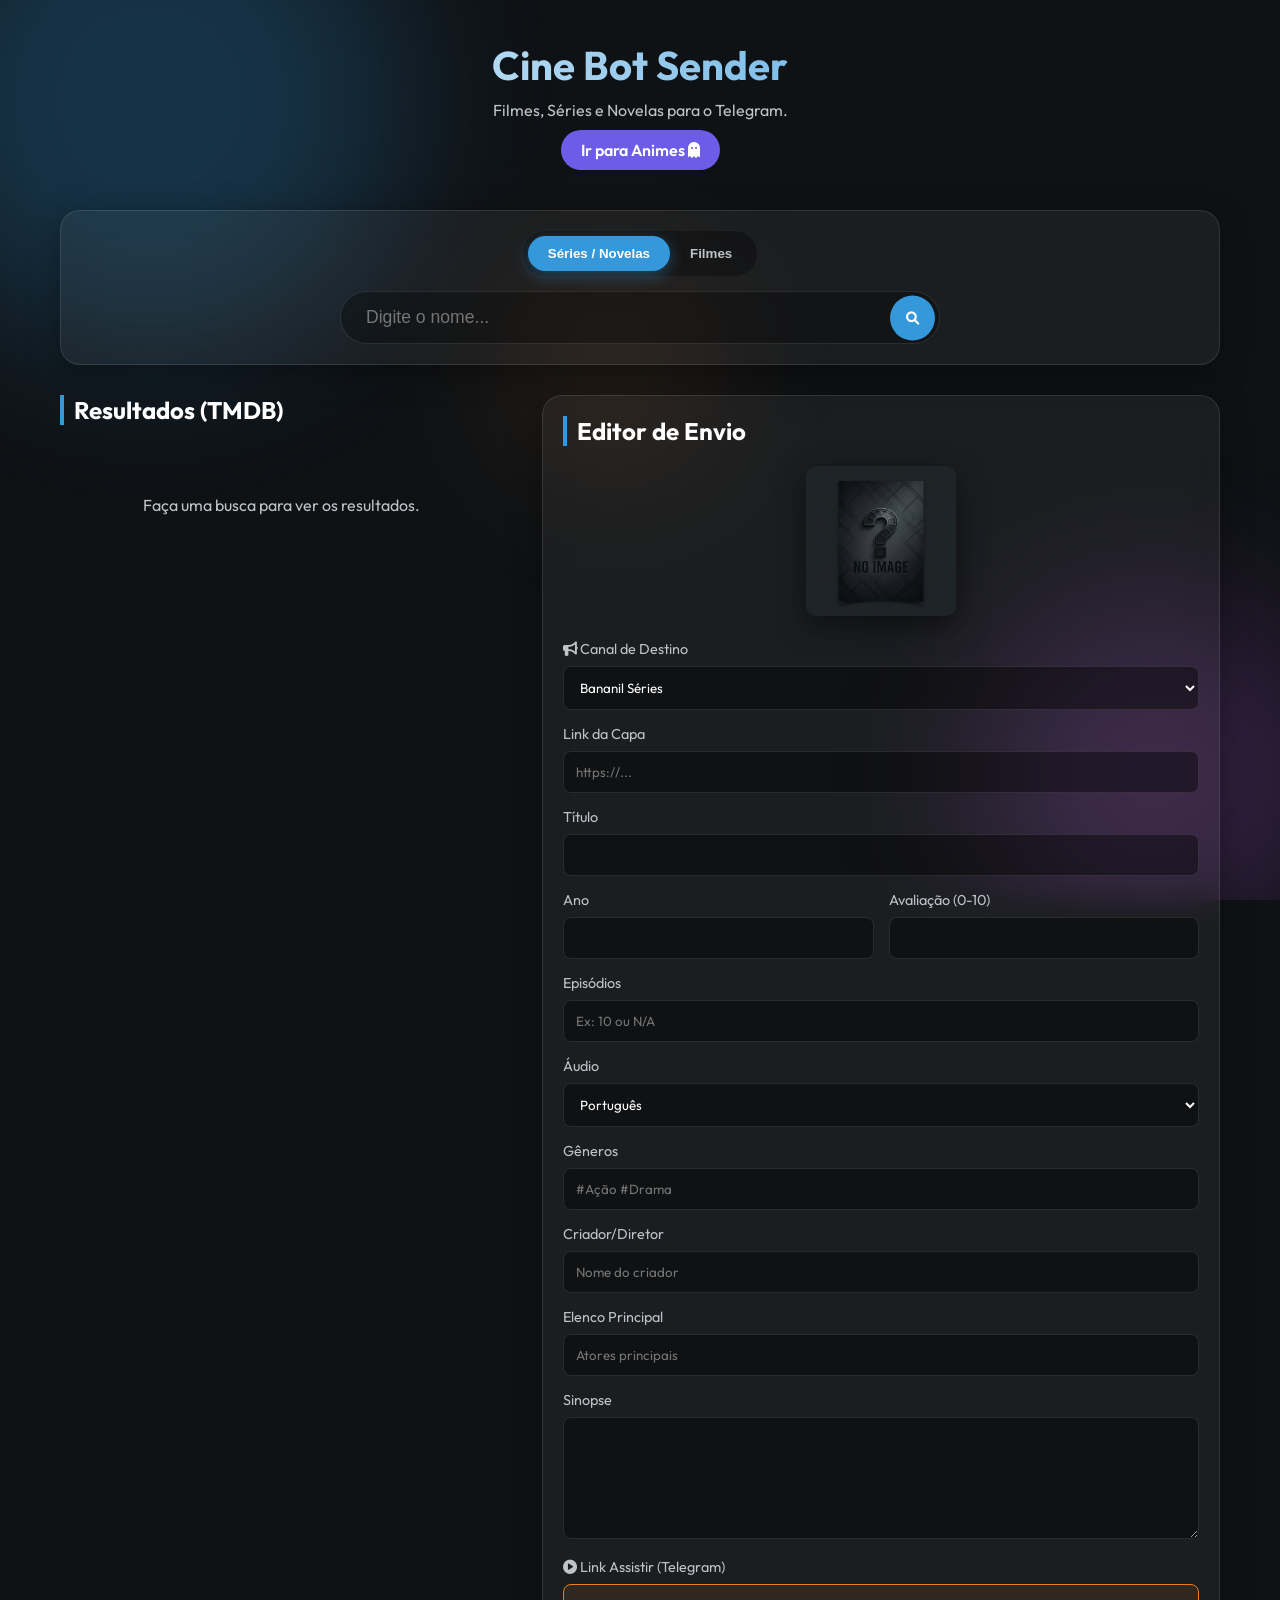
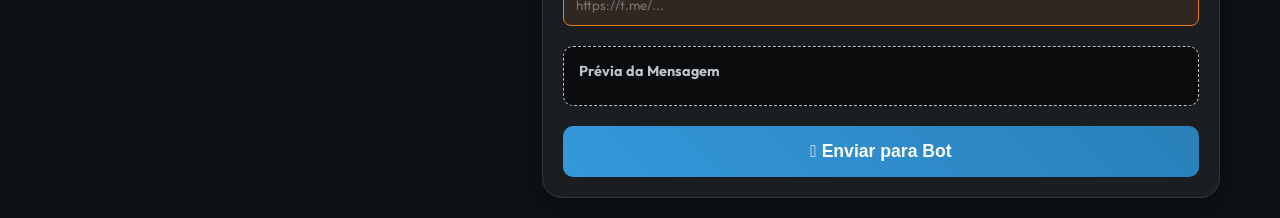
<file: index.html>
<!DOCTYPE html>
<html lang="pt-BR">

<head>
    <meta charset="UTF-8">
    <meta name="viewport" content="width=device-width, initial-scale=1.0">
    <title>Cine Bot Sender</title>
    <link rel="icon" type="image/png" href="favicon.png">
    <link rel="stylesheet" href="filmes_style.css">
    <link href="https://fonts.googleapis.com/css2?family=Outfit:wght@300;400;600;700&display=swap" rel="stylesheet">
    <link rel="stylesheet" href="https://cdnjs.cloudflare.com/ajax/libs/font-awesome/6.0.0/css/all.min.css">
    <script src="https://identity.netlify.com/v1/netlify-identity-widget.js"></script>
</head>

<body>
    <div class="background-globes">
        <div class="globe globe-1"></div>
        <div class="globe globe-2"></div>
        <div class="globe globe-3"></div>
    </div>

    <div class="container">
        <header>
            <h1>Cine Bot Sender</h1>
            <p>Filmes, Séries e Novelas para o Telegram.</p>
            <div style="margin-top: 10px;">
                <a href="anime_index.html" class="toggle-btn"
                    style="text-decoration: none; display: inline-block; background: #6c5ce7; color: white;">Ir para
                    Animes <i class="fa-solid fa-ghost"></i></a>
            </div>
        </header>

        <main>
            <!-- Search Section -->
            <section class="glass-panel search-section">
                <div class="search-controls">
                    <div class="toggle-container">
                        <button class="toggle-btn active" data-type="tv">Séries / Novelas</button>

                        <button class="toggle-btn" data-type="movie">Filmes</button>
                    </div>
                    <div class="input-group">
                        <input type="text" id="searchInput" placeholder="Digite o nome..." autocomplete="off">
                        <button id="searchBtn"><i class="fa-solid fa-magnifying-glass"></i></button>
                    </div>
                </div>
            </section>

            <div class="content-split">
                <!-- Results Section -->
                <section class="results-section">
                    <h2 class="section-title">Resultados (TMDB)</h2>
                    <div id="resultsGrid" class="results-grid">
                        <div class="placeholder-msg">Faça uma busca para ver os resultados.</div>
                    </div>
                </section>

                <!-- Editor Section -->
                <section class="glass-panel editor-section" id="editorSection">
                    <h2 class="section-title">Editor de Envio</h2>
                    <div class="poster-preview">
                        <img id="previewPoster" src="placeholder_poster.png" alt="Poster Preview">
                    </div>

                    <form id="botForm">
                        <div class="form-group highlight-group">
                            <label><i class="fa-solid fa-bullhorn"></i> Canal de Destino</label>
                            <select id="targetChannel">
                                <option value="">Carregando canais...</option>
                            </select>
                        </div>

                        <div class="form-group">
                            <label>Link da Capa</label>
                            <input type="text" id="entryPoster" placeholder="https://...">
                        </div>

                        <div class="form-group">
                            <label>Título</label>
                            <input type="text" id="entryTitle">
                        </div>

                        <div class="row">
                            <div class="form-group">
                                <label>Ano</label>
                                <input type="text" id="entryYear">
                            </div>
                            <div class="form-group">
                                <label>Avaliação (0-10)</label>
                                <input type="text" id="entryRating">
                            </div>
                        </div>

                        <div class="form-group">
                            <label>Episódios</label>
                            <input type="text" id="entryEpisodes" placeholder="Ex: 10 ou N/A">
                        </div>

                        <div class="form-group">
                            <label>Áudio</label>
                            <select id="entryAudio">
                                <option value="Português">Português</option>
                                <option value="Inglês">Inglês</option>
                                <option value="Dual Audio">Dual Audio</option>
                                <option value="Legendado">Legendado</option>
                            </select>
                        </div>

                        <div class="form-group">
                            <label>Gêneros</label>
                            <input type="text" id="entryGenres" placeholder="#Ação #Drama">
                        </div>

                        <div class="form-group">
                            <label>Criador/Diretor</label>
                            <input type="text" id="entryCreator" placeholder="Nome do criador">
                        </div>

                        <div class="form-group">
                            <label>Elenco Principal</label>
                            <input type="text" id="entryCast" placeholder="Atores principais">
                        </div>

                        <div class="form-group">
                            <label>Sinopse</label>
                            <textarea id="entrySynopsis" rows="6"></textarea>
                        </div>

                        <div class="form-group highlight-group">
                            <label><i class="fa-solid fa-play-circle"></i> Link Assistir (Telegram)</label>
                            <input type="text" id="entryWatchLink" placeholder="https://t.me/...">
                        </div>

                        <div class="preview-box">
                            <h3>Prévia da Mensagem</h3>
                            <pre id="messagePreview"></pre>
                        </div>

                        <button type="submit" id="sendBtn" class="send-btn">
                            <i class="fa-paper-plane"></i> Enviar para Bot
                        </button>
                    </form>
                </section>
            </div>
        </main>
    </div>

    <!-- Notification Toast -->
    <div id="toast" class="toast hidden">Enviado com sucesso!</div>

    <script src="filmes_script.js"></script>
    <script>
      if (window.netlifyIdentity) {
        window.netlifyIdentity.on("init", user => {
          if (!user) {
            window.netlifyIdentity.on("login", () => {
              document.location.href = "/admin/";
            });
          }
        });
      }
    </script>
</body>

</html>
</file>
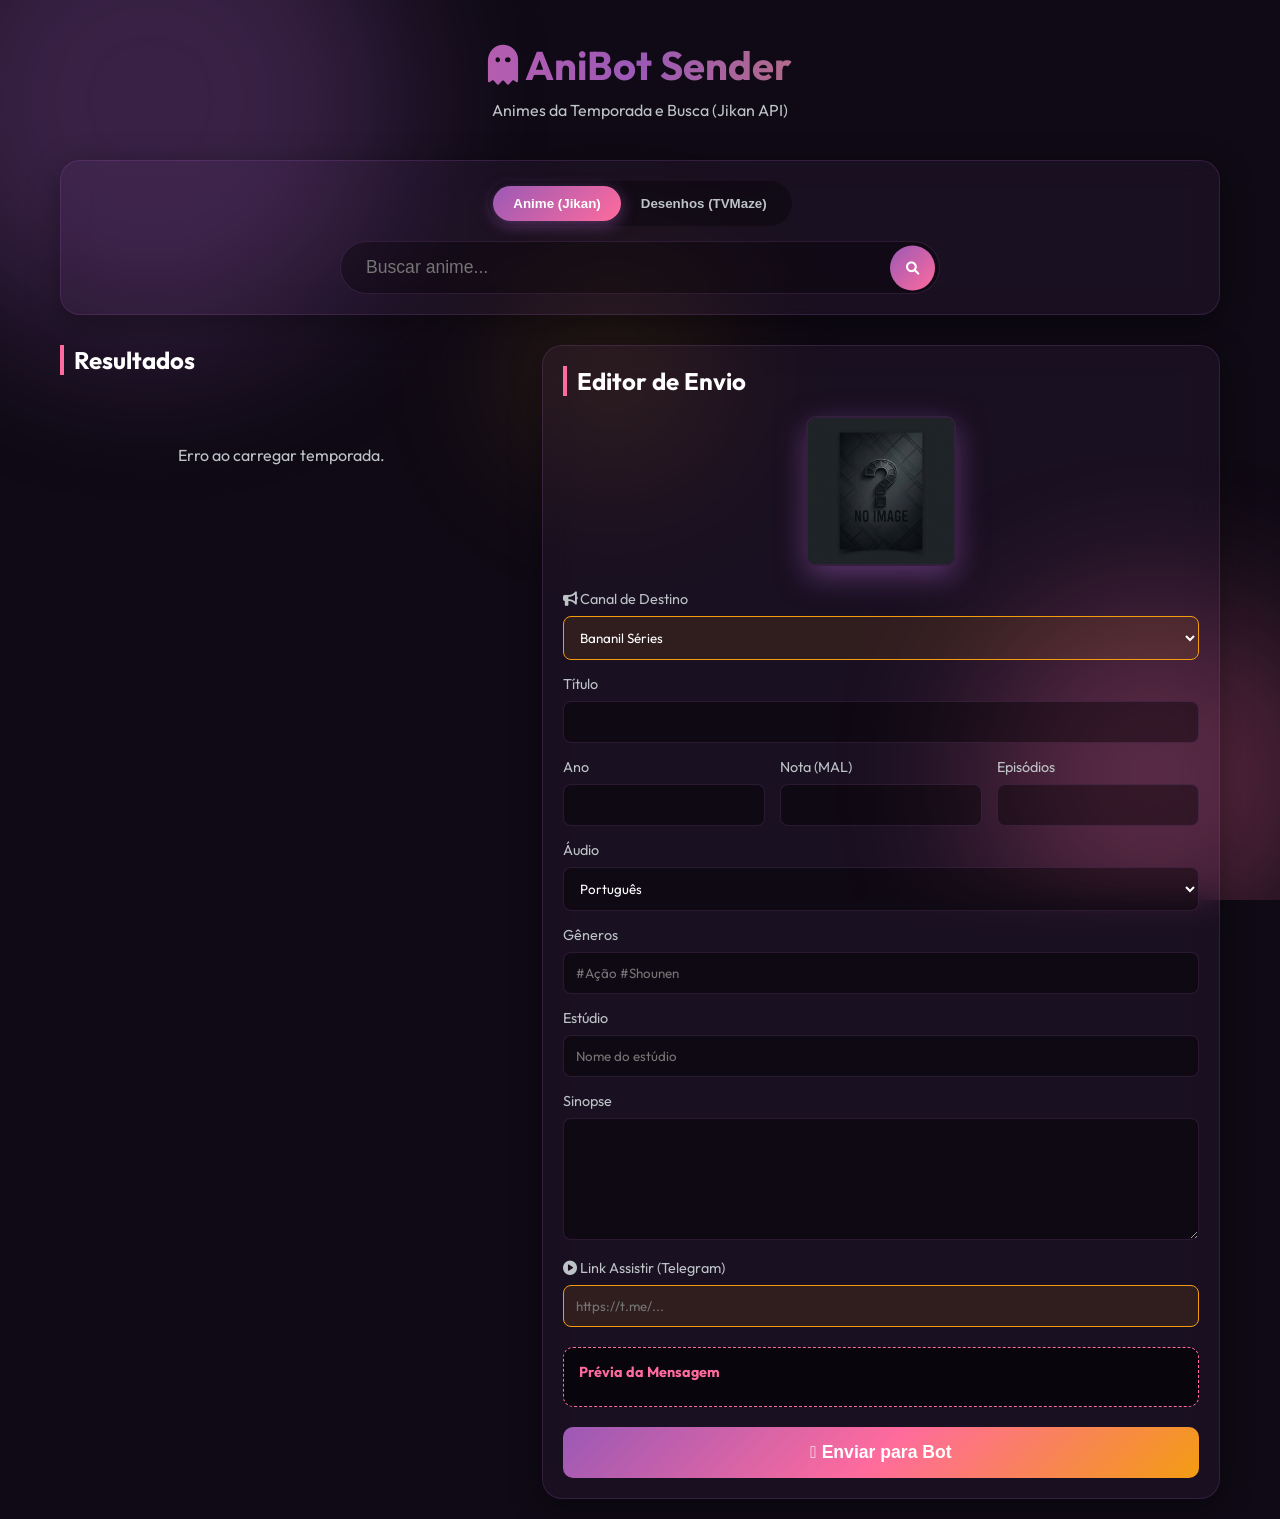
<file: anime_index.html>
<!DOCTYPE html>
<html lang="pt-BR">

<head>
    <meta charset="UTF-8">
    <meta name="viewport" content="width=device-width, initial-scale=1.0">
    <title>AniBot Sender - Temporada</title>
    <link rel="icon" type="image/png" href="favicon.png">
    <link rel="stylesheet" href="anime_style.css">
    <link href="https://fonts.googleapis.com/css2?family=Outfit:wght@300;400;600;700&display=swap" rel="stylesheet">
    <link rel="stylesheet" href="https://cdnjs.cloudflare.com/ajax/libs/font-awesome/6.0.0/css/all.min.css">
</head>

<body>
    <div class="background-globes">
        <div class="globe globe-1"></div>
        <div class="globe globe-2"></div>
        <div class="globe globe-3"></div>
    </div>

    <div class="container">
        <header>
            <h1><i class="fa-solid fa-ghost"></i> AniBot Sender</h1>
            <p>Animes da Temporada e Busca (Jikan API)</p>
        </header>

        <main>
            <!-- Search Section -->
            <section class="glass-panel search-section">
                <div class="search-controls">
                    <div class="toggle-container">
                        <button class="toggle-btn active" data-type="anime">Anime (Jikan)</button>
                        <button class="toggle-btn" data-type="cartoon">Desenhos (TVMaze)</button>
                    </div>
                    <div class="input-group">
                        <input type="text" id="searchInput" placeholder="Buscar anime..." autocomplete="off">
                        <button id="searchBtn"><i class="fa-solid fa-magnifying-glass"></i></button>
                    </div>
                </div>
            </section>

            <div class="content-split">
                <!-- Results Section -->
                <section class="results-section">
                    <h2 class="section-title">Resultados</h2>
                    <div id="resultsGrid" class="results-grid">
                        <div class="placeholder-msg">Carregando temporada atual...</div>
                    </div>
                </section>

                <!-- Editor Section -->
                <section class="glass-panel editor-section" id="editorSection">
                    <h2 class="section-title">Editor de Envio</h2>
                    <div class="poster-preview">
                        <img id="previewPoster" src="placeholder_poster.png" alt="Poster Preview">
                    </div>

                    <form id="botForm">
                        <div class="form-group highlight-group">
                            <label><i class="fa-solid fa-bullhorn"></i> Canal de Destino</label>
                            <select id="targetChannel">
                                <option value="-1002444245954">Desenhos Brasil</option>
                                <option value="-1003671078681">Bananil Séries</option>

                            </select>
                        </div>

                        <div class="form-group">
                            <label>Título</label>
                            <input type="text" id="entryTitle">
                        </div>

                        <div class="row">
                            <div class="form-group">
                                <label>Ano</label>
                                <input type="text" id="entryYear">
                            </div>
                            <div class="form-group">
                                <label>Nota (MAL)</label>
                                <input type="text" id="entryRating">
                            </div>
                            <div class="form-group">
                                <label>Episódios</label>
                                <input type="text" id="entryEpisodes">
                            </div>
                        </div>

                        <div class="form-group">
                            <label>Áudio</label>
                            <select id="entryAudio">
                                <option value="Português">Português</option>
                                <option value="Legendado">Legendado</option>
                                <option value="Dual Audio">Dual Audio</option>
                                <option value="Japonês">Japonês</option>
                            </select>
                        </div>

                        <div class="form-group">
                            <label>Gêneros</label>
                            <input type="text" id="entryGenres" placeholder="#Ação #Shounen">
                        </div>

                        <div class="form-group">
                            <label>Estúdio</label>
                            <input type="text" id="entryStudio" placeholder="Nome do estúdio">
                        </div>

                        <div class="form-group">
                            <label>Sinopse</label>
                            <textarea id="entrySynopsis" rows="6"></textarea>
                        </div>

                        <div class="form-group highlight-group">
                            <label><i class="fa-solid fa-play-circle"></i> Link Assistir (Telegram)</label>
                            <input type="text" id="entryWatchLink" placeholder="https://t.me/...">
                        </div>

                        <div class="preview-box">
                            <h3>Prévia da Mensagem</h3>
                            <pre id="messagePreview"></pre>
                        </div>

                        <button type="submit" id="sendBtn" class="send-btn">
                            <i class="fa-paper-plane"></i> Enviar para Bot
                        </button>
                    </form>
                </section>
            </div>
        </main>
    </div>

    <!-- Notification Toast -->
    <div id="toast" class="toast hidden">Enviado com sucesso!</div>

    <script src="anime_script.js"></script>
</body>

</html>
</file>
<file: filmes_style.css>
:root {
    /* Blue/Cyan Theme for Movies */
    --primary: #3498db;
    --primary-dark: #2980b9;
    --accent: #e67e22;
    /* Orange for Highlights */
    --bg-dark: #0f1215;
    --glass-bg: rgba(255, 255, 255, 0.05);
    --glass-border: rgba(255, 255, 255, 0.1);
    --text-main: #ffffff;
    --text-muted: #bdc3c7;
    --font-main: 'Outfit', sans-serif;
}

body.movie-mode {
    --primary: #e74c3c;
    /* Red */
    --primary-dark: #c0392b;
    --accent: #f1c40f;
    /* Yellow/Gold */
    --globe-1: #c0392b;
    --globe-2: #d35400;
}

/* Update globes for movie mode */
body.movie-mode .globe-1 {
    background: var(--globe-1);
}

body.movie-mode .globe-2 {
    background: var(--globe-2);
}

body.movie-mode header h1 {
    background: linear-gradient(to right, #fff, var(--primary));
    -webkit-background-clip: text;
    -webkit-text-fill-color: transparent;
}

* {
    margin: 0;
    padding: 0;
    box-sizing: border-box;
}

body {
    font-family: var(--font-main);
    background-color: var(--bg-dark);
    color: var(--text-main);
    min-height: 100vh;
    overflow-x: hidden;
    position: relative;
}

/* Background Animation */
.background-globes {
    position: fixed;
    top: 0;
    left: 0;
    width: 100%;
    height: 100%;
    z-index: -1;
    overflow: hidden;
}

.globe {
    position: absolute;
    border-radius: 50%;
    filter: blur(80px);
    opacity: 0.3;
    animation: float 12s infinite alternate;
}

.globe-1 {
    width: 500px;
    height: 500px;
    background: #2980b9;
    top: -150px;
    left: -100px;
}

.globe-2 {
    width: 350px;
    height: 350px;
    background: #8e44ad;
    bottom: -50px;
    right: -50px;
    animation-delay: 3s;
}

.globe-3 {
    width: 200px;
    height: 200px;
    background: #e67e22;
    top: 30%;
    left: 40%;
    opacity: 0.15;
    animation-delay: 6s;
}

@keyframes float {
    0% {
        transform: translate(0, 0);
    }

    100% {
        transform: translate(40px, 60px);
    }
}

/* Layout */
.container {
    max-width: 1200px;
    margin: 0 auto;
    padding: 20px;
}

header {
    text-align: center;
    margin-bottom: 40px;
    margin-top: 20px;
}

header h1 {
    font-size: 2.5rem;
    background: linear-gradient(to right, #fff, #3498db);
    -webkit-background-clip: text;
    -webkit-text-fill-color: transparent;
    margin-bottom: 10px;
}

header p {
    color: var(--text-muted);
}

/* Glass Panel */
.glass-panel {
    background: var(--glass-bg);
    backdrop-filter: blur(16px);
    -webkit-backdrop-filter: blur(16px);
    border: 1px solid var(--glass-border);
    border-radius: 20px;
    padding: 20px;
    box-shadow: 0 8px 32px 0 rgba(0, 0, 0, 0.37);
}

/* Search Section */
.search-section {
    margin-bottom: 30px;
}

.search-controls {
    display: flex;
    flex-direction: column;
    gap: 15px;
    align-items: center;
}

.toggle-container {
    background: rgba(0, 0, 0, 0.3);
    padding: 5px;
    border-radius: 30px;
    display: inline-flex;
}

.toggle-btn {
    background: transparent;
    border: none;
    padding: 10px 20px;
    color: var(--text-muted);
    cursor: pointer;
    border-radius: 25px;
    transition: all 0.3s ease;
    font-weight: 600;
}

.toggle-btn.active {
    background: var(--primary);
    color: white;
    box-shadow: 0 4px 15px rgba(52, 152, 219, 0.4);
}

.input-group {
    display: flex;
    width: 100%;
    max-width: 600px;
    position: relative;
}

.input-group input {
    width: 100%;
    padding: 15px 50px 15px 25px;
    border-radius: 50px;
    border: 1px solid var(--glass-border);
    background: rgba(0, 0, 0, 0.3);
    color: white;
    font-size: 1.1rem;
    outline: none;
    transition: border-color 0.3s;
}

.input-group input:focus {
    border-color: var(--primary);
}

.input-group button {
    position: absolute;
    right: 5px;
    top: 50%;
    transform: translateY(-50%);
    background: var(--primary);
    border: none;
    width: 45px;
    height: 45px;
    border-radius: 50%;
    color: white;
    cursor: pointer;
    transition: background 0.3s;
}

.input-group button:hover {
    background: var(--primary-dark);
}

/* Split Layout */
.content-split {
    display: grid;
    grid-template-columns: 1fr 1.5fr;
    gap: 30px;
    align-items: start;
}

@media (max-width: 900px) {
    .content-split {
        grid-template-columns: 1fr;
    }
}

.section-title {
    margin-bottom: 20px;
    font-size: 1.5rem;
    color: var(--text-main);
    border-left: 4px solid var(--primary);
    padding-left: 10px;
}

/* Results Grid */
.results-grid {
    display: grid;
    grid-template-columns: repeat(auto-fill, minmax(130px, 1fr));
    gap: 15px;
    max-height: 800px;
    overflow-y: auto;
    padding-right: 10px;
}

/* Movie Card */
.anime-card {
    background: rgba(255, 255, 255, 0.02);
    border-radius: 10px;
    overflow: hidden;
    cursor: pointer;
    transition: transform 0.2s, background 0.2s;
    border: 1px solid transparent;
}

.anime-card:hover {
    transform: translateY(-5px);
    background: rgba(255, 255, 255, 0.08);
    border-color: var(--primary);
}

.anime-card img {
    width: 100%;
    height: 190px;
    object-fit: cover;
}

.anime-card .info {
    padding: 10px;
}

.anime-card h3 {
    font-size: 0.9rem;
    margin-bottom: 5px;
    white-space: nowrap;
    overflow: hidden;
    text-overflow: ellipsis;
}

.anime-card span {
    font-size: 0.8rem;
    color: var(--text-muted);
}

/* Editor Section */
.editor-section {
    position: sticky;
    top: 20px;
}

.poster-preview {
    text-align: center;
    margin-bottom: 20px;
}

.poster-preview img {
    max-width: 150px;
    border-radius: 10px;
    box-shadow: 0 10px 30px rgba(0, 0, 0, 0.5);
}

.form-group {
    margin-bottom: 15px;
}

.form-group label {
    display: block;
    margin-bottom: 8px;
    font-size: 0.9rem;
    color: var(--text-muted);
}

.form-group input,
.form-group select,
.form-group textarea {
    width: 100%;
    padding: 12px;
    background: rgba(0, 0, 0, 0.4);
    border: 1px solid var(--glass-border);
    border-radius: 8px;
    color: white;
    font-family: inherit;
    outline: none;
}

.form-group input:focus,
.form-group textarea:focus {
    border-color: var(--primary);
}

.row {
    display: flex;
    gap: 15px;
}

.row .form-group {
    flex: 1;
}

.highlight-group input {
    border-color: var(--accent);
    background: rgba(230, 126, 34, 0.1);
}

.preview-box {
    margin-top: 20px;
    background: rgba(0, 0, 0, 0.6);
    padding: 15px;
    border-radius: 10px;
    border: 1px dashed var(--text-muted);
}

.preview-box h3 {
    font-size: 0.9rem;
    margin-bottom: 10px;
    color: var(--text-muted);
}

.preview-box pre {
    white-space: pre-wrap;
    font-family: inherit;
    font-size: 0.9rem;
    color: #e0e0e0;
}

.send-btn {
    width: 100%;
    margin-top: 20px;
    padding: 15px;
    background: linear-gradient(45deg, var(--primary), var(--primary-dark));
    border: none;
    border-radius: 10px;
    color: white;
    font-size: 1.1rem;
    font-weight: bold;
    cursor: pointer;
    transition: transform 0.2s, box-shadow 0.2s;
}

.send-btn:hover {
    transform: translateY(-2px);
    box-shadow: 0 10px 20px rgba(52, 152, 219, 0.4);
}

/* Toast */
.toast {
    position: fixed;
    bottom: 30px;
    left: 50%;
    transform: translateX(-50%);
    background: var(--accent);
    color: #fff;
    padding: 12px 25px;
    border-radius: 30px;
    font-weight: bold;
    box-shadow: 0 5px 20px rgba(0, 0, 0, 0.3);
    z-index: 1000;
    transition: opacity 0.3s, transform 0.3s;
}

.toast.hidden {
    opacity: 0;
    pointer-events: none;
    transform: translateX(-50%) translateY(20px);
}

::-webkit-scrollbar {
    width: 8px;
}

::-webkit-scrollbar-track {
    background: rgba(0, 0, 0, 0.2);
}

::-webkit-scrollbar-thumb {
    background: var(--primary-dark);
    border-radius: 4px;
}

.placeholder-msg {
    grid-column: 1 / -1;
    text-align: center;
    padding: 50px;
    color: var(--text-muted);
}
</file>
<file: anime_style.css>
:root {
    /* Purple/Pink Anime Theme */
    --primary: #9b59b6;
    --primary-dark: #8e44ad;
    --accent: #ff6b9d;
    --secondary: #f39c12;
    --bg-dark: #0f0a15;
    --glass-bg: rgba(155, 89, 182, 0.08);
    --glass-border: rgba(155, 89, 182, 0.2);
    --text-main: #ffffff;
    --text-muted: #bdc3c7;
    --font-main: 'Outfit', sans-serif;
}

/* Cartoon Theme - Green/Cyan */
body.cartoon-mode {
    --primary: #1abc9c;
    --primary-dark: #16a085;
    --accent: #3498db;
    --secondary: #f1c40f;
    --bg-dark: #0a1612;
    --glass-bg: rgba(26, 188, 156, 0.08);
    --glass-border: rgba(26, 188, 156, 0.2);
}

* {
    margin: 0;
    padding: 0;
    box-sizing: border-box;
}

body {
    font-family: var(--font-main);
    background-color: var(--bg-dark);
    color: var(--text-main);
    min-height: 100vh;
    overflow-x: hidden;
    position: relative;
}

/* Background Animation */
.background-globes {
    position: fixed;
    top: 0;
    left: 0;
    width: 100%;
    height: 100%;
    z-index: -1;
    overflow: hidden;
}

.globe {
    position: absolute;
    border-radius: 50%;
    filter: blur(80px);
    opacity: 0.3;
    animation: float 12s infinite alternate;
}

.globe-1 {
    width: 500px;
    height: 500px;
    background: #9b59b6;
    top: -150px;
    left: -100px;
}

.globe-2 {
    width: 350px;
    height: 350px;
    background: #ff6b9d;
    bottom: -50px;
    right: -50px;
    animation-delay: 3s;
}

.globe-3 {
    width: 200px;
    height: 200px;
    background: #f39c12;
    top: 30%;
    left: 40%;
    opacity: 0.15;
    animation-delay: 6s;
}

@keyframes float {
    0% {
        transform: translate(0, 0);
    }

    100% {
        transform: translate(40px, 60px);
    }
}

/* Layout */
.container {
    max-width: 1200px;
    margin: 0 auto;
    padding: 20px;
}

header {
    text-align: center;
    margin-bottom: 40px;
    margin-top: 20px;
}

header h1 {
    font-size: 2.5rem;
    background: linear-gradient(to right, #ff6b9d, #9b59b6, #f39c12);
    background-clip: text;
    -webkit-background-clip: text;
    -webkit-text-fill-color: transparent;
    margin-bottom: 10px;
}

header p {
    color: var(--text-muted);
}

/* Glass Panel */
.glass-panel {
    background: var(--glass-bg);
    backdrop-filter: blur(16px);
    -webkit-backdrop-filter: blur(16px);
    border: 1px solid var(--glass-border);
    border-radius: 20px;
    padding: 20px;
    box-shadow: 0 8px 32px 0 rgba(0, 0, 0, 0.37);
}

/* Search Section */
.search-section {
    margin-bottom: 30px;
}

.search-controls {
    display: flex;
    flex-direction: column;
    gap: 15px;
    align-items: center;
}

.toggle-container {
    background: rgba(0, 0, 0, 0.3);
    padding: 5px;
    border-radius: 30px;
    display: inline-flex;
}

.toggle-btn {
    background: transparent;
    border: none;
    padding: 10px 20px;
    color: var(--text-muted);
    cursor: pointer;
    border-radius: 25px;
    transition: all 0.3s ease;
    font-weight: 600;
}

.toggle-btn.active {
    background: linear-gradient(135deg, var(--primary), var(--accent));
    color: white;
    box-shadow: 0 4px 15px rgba(155, 89, 182, 0.5);
}

.input-group {
    display: flex;
    width: 100%;
    max-width: 600px;
    position: relative;
}

.input-group input {
    width: 100%;
    padding: 15px 50px 15px 25px;
    border-radius: 50px;
    border: 1px solid var(--glass-border);
    background: rgba(0, 0, 0, 0.3);
    color: white;
    font-size: 1.1rem;
    outline: none;
    transition: border-color 0.3s;
}

.input-group input:focus {
    border-color: var(--accent);
    box-shadow: 0 0 15px rgba(255, 107, 157, 0.3);
}

.input-group button {
    position: absolute;
    right: 5px;
    top: 50%;
    transform: translateY(-50%);
    background: linear-gradient(135deg, var(--primary), var(--accent));
    border: none;
    width: 45px;
    height: 45px;
    border-radius: 50%;
    color: white;
    cursor: pointer;
    transition: all 0.3s;
}

.input-group button:hover {
    transform: translateY(-50%) scale(1.1);
    box-shadow: 0 5px 20px rgba(255, 107, 157, 0.5);
}

/* Split Layout */
.content-split {
    display: grid;
    grid-template-columns: 1fr 1.5fr;
    gap: 30px;
    align-items: start;
}

@media (max-width: 900px) {
    .content-split {
        grid-template-columns: 1fr;
    }
}

.section-title {
    margin-bottom: 20px;
    font-size: 1.5rem;
    color: var(--text-main);
    border-left: 4px solid var(--accent);
    padding-left: 10px;
}

/* Results Grid */
.results-grid {
    display: grid;
    grid-template-columns: repeat(auto-fill, minmax(130px, 1fr));
    gap: 15px;
    max-height: 800px;
    overflow-y: auto;
    padding-right: 10px;
}

/* Movie Card */
.anime-card {
    background: rgba(155, 89, 182, 0.05);
    border-radius: 10px;
    overflow: hidden;
    cursor: pointer;
    transition: transform 0.2s, background 0.2s, box-shadow 0.2s;
    border: 1px solid transparent;
}

.anime-card:hover {
    transform: translateY(-5px);
    background: rgba(155, 89, 182, 0.15);
    border-color: var(--accent);
    box-shadow: 0 10px 30px rgba(255, 107, 157, 0.3);
}

.anime-card img {
    width: 100%;
    height: 190px;
    object-fit: cover;
}

.anime-card .info {
    padding: 10px;
}

.anime-card h3 {
    font-size: 0.9rem;
    margin-bottom: 5px;
    white-space: nowrap;
    overflow: hidden;
    text-overflow: ellipsis;
}

.anime-card span {
    font-size: 0.8rem;
    color: var(--text-muted);
}

/* Editor Section */
.editor-section {
    position: sticky;
    top: 20px;
}

.poster-preview {
    text-align: center;
    margin-bottom: 20px;
}

.poster-preview img {
    max-width: 150px;
    border-radius: 10px;
    box-shadow: 0 10px 30px rgba(155, 89, 182, 0.5);
    border: 2px solid var(--glass-border);
}

.form-group {
    margin-bottom: 15px;
}

.form-group label {
    display: block;
    margin-bottom: 8px;
    font-size: 0.9rem;
    color: var(--text-muted);
}

.form-group input,
.form-group select,
.form-group textarea {
    width: 100%;
    padding: 12px;
    background: rgba(0, 0, 0, 0.4);
    border: 1px solid var(--glass-border);
    border-radius: 8px;
    color: white;
    font-family: inherit;
    outline: none;
}

.form-group input:focus,
.form-group textarea:focus,
.form-group select:focus {
    border-color: var(--accent);
    box-shadow: 0 0 10px rgba(255, 107, 157, 0.2);
}

.row {
    display: flex;
    gap: 15px;
}

.row .form-group {
    flex: 1;
}

.highlight-group input,
.highlight-group select {
    border-color: var(--secondary);
    background: rgba(243, 156, 18, 0.1);
}

.preview-box {
    margin-top: 20px;
    background: rgba(0, 0, 0, 0.6);
    padding: 15px;
    border-radius: 10px;
    border: 1px dashed var(--accent);
}

.preview-box h3 {
    font-size: 0.9rem;
    margin-bottom: 10px;
    color: var(--accent);
}

.preview-box pre {
    white-space: pre-wrap;
    font-family: inherit;
    font-size: 0.9rem;
    color: #e0e0e0;
}

.send-btn {
    width: 100%;
    margin-top: 20px;
    padding: 15px;
    background: linear-gradient(135deg, var(--primary), var(--accent), var(--secondary));
    border: none;
    border-radius: 10px;
    color: white;
    font-size: 1.1rem;
    font-weight: bold;
    cursor: pointer;
    transition: transform 0.2s, box-shadow 0.2s;
    position: relative;
    overflow: hidden;
}

.send-btn::before {
    content: '';
    position: absolute;
    top: 0;
    left: -100%;
    width: 100%;
    height: 100%;
    background: linear-gradient(90deg, transparent, rgba(255, 255, 255, 0.2), transparent);
    transition: left 0.5s;
}

.send-btn:hover::before {
    left: 100%;
}

.send-btn:hover {
    transform: translateY(-2px);
    box-shadow: 0 10px 30px rgba(255, 107, 157, 0.5);
}

/* Toast */
.toast {
    position: fixed;
    bottom: 30px;
    left: 50%;
    transform: translateX(-50%);
    background: linear-gradient(135deg, var(--accent), var(--primary));
    color: #fff;
    padding: 12px 25px;
    border-radius: 30px;
    font-weight: bold;
    box-shadow: 0 5px 20px rgba(255, 107, 157, 0.5);
    z-index: 1000;
    transition: opacity 0.3s, transform 0.3s;
}

.toast.hidden {
    opacity: 0;
    pointer-events: none;
    transform: translateX(-50%) translateY(20px);
}

::-webkit-scrollbar {
    width: 8px;
}

::-webkit-scrollbar-track {
    background: rgba(0, 0, 0, 0.2);
}

::-webkit-scrollbar-thumb {
    background: linear-gradient(180deg, var(--primary), var(--accent));
    border-radius: 4px;
}

::-webkit-scrollbar-thumb:hover {
    background: linear-gradient(180deg, var(--accent), var(--primary));
}

.placeholder-msg {
    grid-column: 1 / -1;
    text-align: center;
    padding: 50px;
    color: var(--text-muted);
}
</file>
